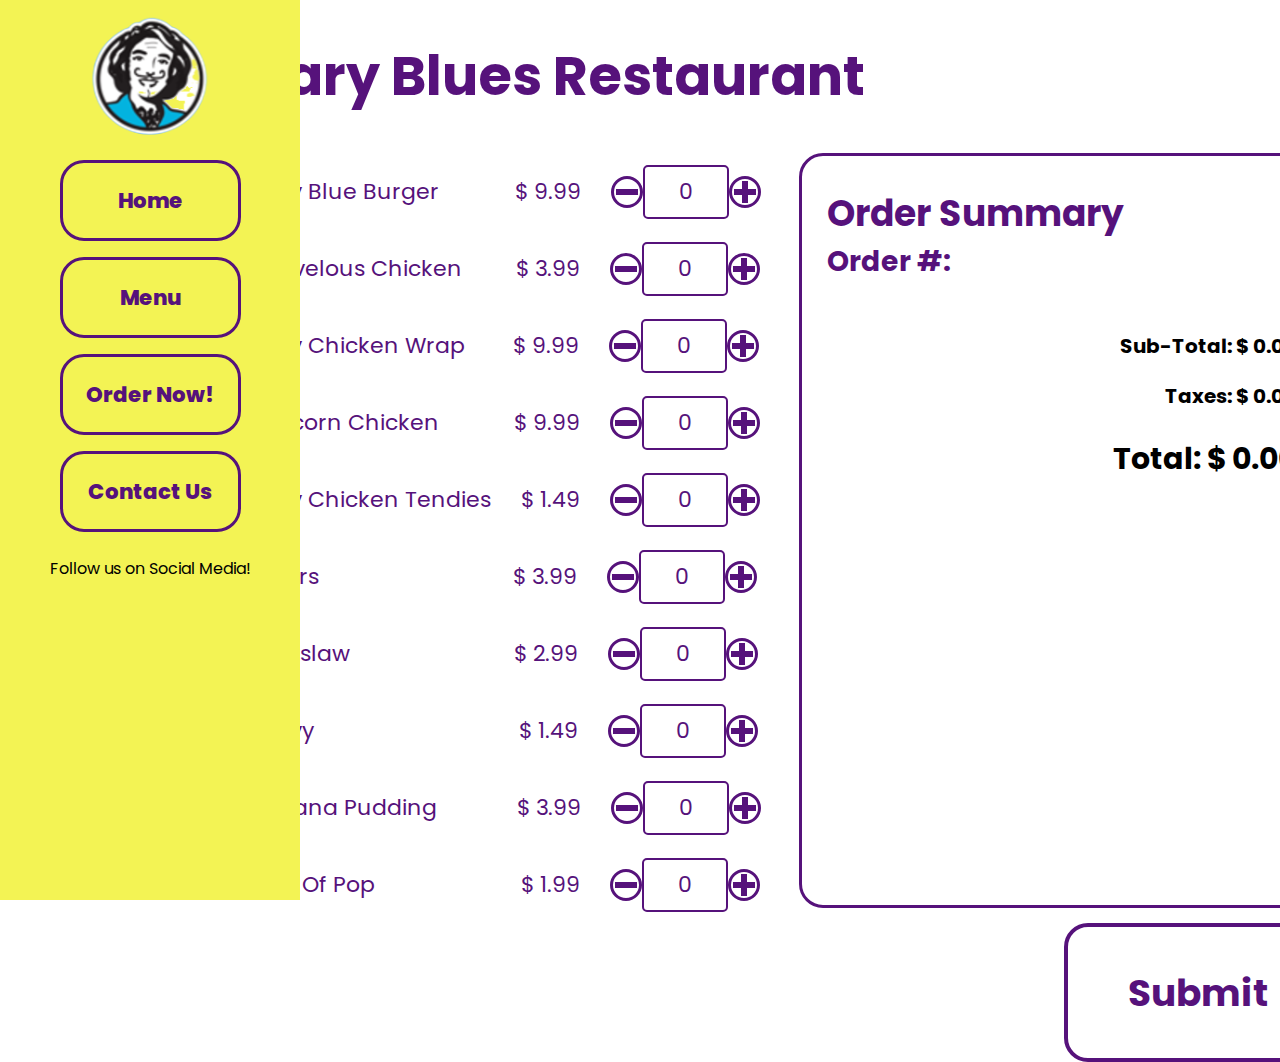
<file: pages/order.html>
<!-- Order page -->
<!-- Written by: Rodney Stead, Garrett Smith, Zachary Ropson -->
 <!DOCTYPE html>
<html lang="en">
  <head>
    <meta charset="UTF-8" />
    <meta name="viewport" content="width=device-width, initial-scale=1.0" />
    <title>Document</title>

    
    <link rel="stylesheet" href="../style.css" />
    <link
      rel="stylesheet"
      href="https://cdnjs.cloudflare.com/ajax/libs/font-awesome/6.5.1/css/all.min.css"
      integrity="sha512-DTOQO9RWCH3ppGqcWaEA1BIZOC6xxalwEsw9c2QQeAIftl+Vegovlnee1c9QX4TctnWMn13TZye+giMm8e2LwA=="
      crossorigin="anonymous"
      referrerpolicy="no-referrer"
    />
  </head>
  <body>
    <!-- Side Nav Bar Menu -->
    <div class="bodyFlex">
      <nav class="navFlex">
        <img src="../pictures/Gary-Blue.svg" />
        <a href="../index.html" class="navLink">
          <div class="button">Home</div>
        </a>
        <a href="../pages/menu.html" class="navLink">
          <div class="button">Menu</div>
        </a>
        <a href="../pages/order.html" class="navLink">
          <div class="button">Order Now!</div>
        </a>
        <a href = "../index.html#contactUs" class="navLink">
          <div class="button">Contact Us</div>
        </a>
        <p>Follow us on Social Media!</p>
        <div class="socialFlex">
          <a href="http://facebook.com" target="_blank">
            <i class="fa-brands fa-square-facebook"></i>
          </a>
          <a href="http://twitter.com" target="_blank">
            <i class="fa-brands fa-square-x-twitter"></i>
          </a>
          <a href="http://instagram.com" target="_blank">
            <i class="fa-brands fa-square-instagram"></i>
          </a>
          <a href="http://reddit.com" target="_blank">
            <i class="fa-brands fa-square-reddit"></i>
          </a>
        </div>
      </nav>
       <!-- Page Title -->
      <h1 class = "orderTitle" id="#title">Gary Blues Restaurant</h1>
      <main class="mainFlex">

        <!-- This section contains the names and pricing of each order item, along with the plus and minus buttons
        to change order quantity inside of the quantity holders -->
        <div class="menuFlex">
          <div class="menuItemFlex">
            <p id="menu-holder-1">Gary Blue Burger</p>
            <div id="cost-holder-1">$ 9.99</div>
            <div class="addOrderFlex">
              <img
                class="minus"
                id="minus-holder-1"
                src="../pictures/minus-button.svg"
                alt="minusButton"
              />
              <div class="quantityHolder" id="quantity-holder-1">0</div>
              <img
                class="plus"
                id="plus-holder-1"
                src="../pictures/plus-button.svg"
                alt="plusButton"
              />
            </div>
          </div>
          <div class="menuItemFlex">
            <p id="menu-holder-2">Marvelous Chicken</p>
            <div id="cost-holder-2">$ 3.99</div>
            <div class="addOrderFlex">
              <img
                class="minus"
                id="minus-holder-2"
                src="../pictures/minus-button.svg"
                alt="minusButton"
              />
              <div class="quantityHolder" id="quantity-holder-2">0</div>
              <img
                class="plus"
                id="plus-holder-2"
                src="../pictures/plus-button.svg"
                alt="plusButton"
              />
            </div>
          </div>
          <div class="menuItemFlex">
            <p id="menu-holder-3">Gary Chicken Wrap</p>
            <div id="cost-holder-3">$ 9.99</div>
            <div class="addOrderFlex">
              <img
                class="minus"
                id="minus-holder-3"
                src="../pictures/minus-button.svg"
                alt="minusButton"
              />
              <div class="quantityHolder" id="quantity-holder-3">0</div>
              <img
                class="plus"
                id="plus-holder-3"
                src="../pictures/plus-button.svg"
                alt="plusButton"
              />
            </div>
          </div>
          <div class="menuItemFlex">
            <p id="menu-holder-4">Popcorn Chicken</p>
            <div id="cost-holder-4">$ 9.99</div>
            <div class="addOrderFlex">
              <img
                class="minus"
                id="minus-holder-4"
                src="../pictures/minus-button.svg"
                alt="minusButton"
              />
              <div class="quantityHolder" id="quantity-holder-4">0</div>
              <img
                class="plus"
                id="plus-holder-4"
                src="../pictures/plus-button.svg"
                alt="plusButton"
              />
            </div>
          </div>
          <div class="menuItemFlex">
            <p id="menu-holder-5">Gary Chicken Tendies</p>
            <div id="cost-holder-5">$ 1.49</div>
            <div class="addOrderFlex">
              <img
                class="minus"
                id="minus-holder-5"
                src="../pictures/minus-button.svg"
                alt="minusButton"
              />
              <div class="quantityHolder" id="quantity-holder-5">0</div>
              <img
                class="plus"
                id="plus-holder-5"
                src="../pictures/plus-button.svg"
                alt="plusButton"
              />
            </div>
          </div>
          <div class="menuItemFlex">
            <p id="menu-holder-6">Taters</p>
            <div id="cost-holder-6">$ 3.99</div>
            <div class="addOrderFlex">
              <img
                class="minus"
                id="minus-holder-6"
                src="../pictures/minus-button.svg"
                alt="minusButton"
              />
              <div class="quantityHolder" id="quantity-holder-6">0</div>
              <img
                class="plus"
                id="plus-holder-6"
                src="../pictures/plus-button.svg"
                alt="plusButton"
              />
            </div>
          </div>
          <div class="menuItemFlex">
            <p id="menu-holder-7">Coleslaw</p>
            <div id="cost-holder-7">$ 2.99</div>
            <div class="addOrderFlex">
              <img
                class="minus"
                id="minus-holder-7"
                src="../pictures/minus-button.svg"
                alt="minusButton"
              />
              <div class="quantityHolder" id="quantity-holder-7">0</div>
              <img
                class="plus"
                id="plus-holder-7"
                src="../pictures/plus-button.svg"
                alt="plusButton"
              />
            </div>
          </div>
          <div class="menuItemFlex">
            <p id="menu-holder-8">Gravy</p>
            <div id="cost-holder-8">$ 1.49</div>
            <div class="addOrderFlex">
              <img
                class="minus"
                id="minus-holder-8"
                src="../pictures/minus-button.svg"
                alt="minusButton"
              />
              <div class="quantityHolder" id="quantity-holder-8">0</div>
              <img
                class="plus"
                id="plus-holder-8"
                src="../pictures/plus-button.svg"
                alt="plusButton"
              />
            </div>
          </div>
          <div class="menuItemFlex">
            <p id="menu-holder-9">Banana Pudding</p>
            <div id="cost-holder-9">$ 3.99</div>
            <div class="addOrderFlex">
              <img
                class="minus"
                id="minus-holder-9"
                src="../pictures/minus-button.svg"
                alt="minusButton"
              />
              <div class="quantityHolder" id="quantity-holder-9">0</div>
              <img
                class="plus"
                id="plus-holder-9"
                src="../pictures/plus-button.svg"
                alt="plusButton"
              />
            </div>
          </div>
          <div class="menuItemFlex">
            <p id="menu-holder-10">Can Of Pop</p>
            <div id="cost-holder-10">$ 1.99</div>
            <div class="addOrderFlex">
              <img
                class="minus"
                id="minus-holder-10"
                src="../pictures/minus-button.svg"
                alt="minusButton"
              />
              <div class="quantityHolder" id="quantity-holder-10">0</div>
              <img
                class="plus"
                id="plus-holder-10"
                src="../pictures/plus-button.svg"
                alt="plusButton"
              />
            </div>
          </div>
        </div>
        <!-- This is for the order summary box, as displayed to the right of the order items,
        as you add or decrease items the box will change accordiningly -->
        <div class="orderSummary">
          <h2>Order Summary</h2>
          <h3 style = "margin-top: -30px">Order #:</h3>
          <div id="summary"></div>
          <div>
            <h3 id="sub-total">Sub-Total: $ 0.00</h2>
            <h3 id="taxes">Taxes: $ 0.00</h2>
            <h2 id="grand-total">Total: $ 0.00</h1>
          </div>
      </div>
      </main>
      <!-- Not a programmed button, simplily for show -->
      <footer id = "orderButtonContainer">
          <div id = "orderSubmitButton">
            <h3 >Submit</h3>
          </div>
      </footer>
    </div>
  </body>
  <script type="module" src="../scripts/script.js"></script>
</html>
</file>
<file: style.css>
@import url("https://fonts.googleapis.com/css2?family=Poppins&display=swap");

* {
  font-family: "Poppins", sans-serif;
}

body {
  margin: 0;
}

.bodyFlex {
  display: flex;
  flex-direction: column;
  flex-wrap: wrap;
  align-content: center;
}

.navFlex {
  position: fixed;

  display: flex;
  flex-direction: column;
  align-items: center;
  justify-items: center;

  background-color: #f3f354;
  width: 300px;
  height: 100%;
}

.button {
  border: 3px solid #56127b;
  border-radius: 24px;
  height: 75px;
  width: 175px;
  text-align: center;
  line-height: 75px;
  font-size: 16pt;
}

.navLink {
  text-decoration: none;
  font-weight: 800;
  padding-top: 8px;
  padding-bottom: 8px;
  padding-left: 40px;
  padding-right: 40px;
  color: #56127b;
}

.navFlex img {
  padding-top: 16px;
  padding-bottom: 16px;
  height: 120px;
  width: 120px;
}

.socialFlex {
  display: flex;
  flex-direction: row;
  align-items: center;
  justify-content: space-around;
}

.socialFlex i {
  color: #56127b;
  font-size: 32px;
  height: 40px;
  width: 40px;
}


.mainFlex {
  display: flex;
  flex-direction: row;
  justify-self: right;
  flex: 1;
}



.addOrderFlex {
  display: flex;
  flex-direction: row;
  margin-left: 30px;
;
  width: 150px;
}

.quantityHolder {
  border: 2px solid #56127b;
  border-radius: 5px;
  height: 50px;
  width: 50px;
  text-align: center;
  line-height: 50px;
}

#title {
  align-self: center;
  justify-self: center;
  flex: 1;
}

/* Home page */


.titleBox {
  font-size: 64px;
  color: #56127b;
  text-align: left;
  margin-left: 40px;
  font-weight: 700;
}

/* main{
  display: flex;
  flex-direction: column;
  flex: 3;
  margin-left: 300px;
  height: 3000px
} */

.mainHomeFlex {
  display: flex;
  flex-direction: column;
  flex: 3;
  margin-left: 300px;
  height: 3000px
}
.foodcontainer {
  width: 1100px;
  height: 700px;
  flex-direction: row;
}

.foodBox {
  width: 325px;
  height: 325px;
  border-radius: 32px;
  margin: 10px;
 
}

.aboutBox {
  font-size: 40px;
  color: #56127b;
  text-align: left;
  font-weight: 700;
  margin-left: 40px;
  margin-bottom: -15px;
} 

.aboutPara {
  font-size: 20px;
  color: black;
  text-align: left;
  margin-left: 40px;
  font-weight: 700;
  margin-right: 40px;
}

.contactBox {
  width: 250px;
  height: 60px;
  font-size: 40px;
  color: #56127b;
  text-align: left;
  margin-left: 40px;
  font-weight: 700;

}

/* CLASSES FOR THE FORM ON HOME PAGE */
.formContainer {
  width: 1100px;
  display: flex;
  flex-direction: row;
}

.inputGroup {
  display: flex;
  flex-direction: row;
  margin-bottom: 20px;
}

.inputGroupVertical {
  display: flex;
  flex-direction: column;
  margin-bottom: 20px;
}

.inputGroup label, .inputGroupVertical label {
  margin-bottom: 10px;
  margin-right: 10px;
  font-size: 26px;
  color: #56127b; 
  margin-left: 40px;
  text-align: left; 
}

#name {
  font-size: 24px;
  width: 935px;
  height: 60px;
  border-radius: 16px;
  border: 4px solid #56127b;  
}

#company {
  font-size: 24px;
  width: 885px;
  height: 60px;
  border-radius: 16px;
  border: 4px solid #56127b;  
}

#contact {
  font-size: 24px;
  width: 790px;
  height: 60px;
  border-radius: 16px;
  border: 4px solid #56127b;  
}

#reason {
  font-size: 24px;
  width: 1025px;
  height: 415px;
  border-radius: 16px;
  border: 4px solid #56127b;  
}

#contactButtonContainer {
  display: flex;
  flex-direction: row;
  margin-left: 40px;
  width: 1035px;
  justify-content: flex-end;
}

#contactSubmitButton {
  width: 240px;
  margin-top: -10px;
  font-size: 36px;
  color: #56127b;
  text-align: center;
  padding: 40px;
  border-radius: 24px;
  border: 4px solid #56127b;
}

/* order screen */
.orderTitle{
  text-align: left;
  margin-left: 295px;
  font-size: 54px;
  color: #56127b;
}

.menuFlex {
  display: flex;
  flex-direction: column;
  width: 550px;
  font-size: 22px;
  color: #56127b;
  margin-left: 300px;
  /* height:210px; */
}

.menuItemFlex {
  display: flex;
  flex-direction: row;
  align-items: center;
  width: 600px;
}
.quantityHolder {
  border: 2px solid #56127b;
  border-radius: 5px;
  height: 50px;
  width: 100px;
  text-align: center;
  line-height: 50px;
}
#orderButtonContainer {
  display: flex;
  flex-direction: row;
  width: 268px;
  justify-content: flex-end;
  margin-left: 1115px;
}
#orderSubmitButton {
  width: 260px;
  height:auto;
  
  font-size: 32px;
  color: #56127b;
  text-align: center;
  border-radius: 24px;
  border: 4px solid #56127b;
}

/* Id's used to align the menu holders (minus, quantity box, and plus buttons) */
 #menu-holder-1 {
  margin-right: 76px;
}

#menu-holder-2 {
  margin-right: 54px;
}


#menu-holder-3 {
  margin-right: 48px;
}


#menu-holder-4 {
  margin-right: 75px;
}


#menu-holder-5 {
  margin-right: 30px;
}


#menu-holder-6 {
  margin-right: 194px;
}


#menu-holder-7 {
  margin-right: 164px;
}


#menu-holder-8 {
  margin-right: 205px;
}


#menu-holder-9 {
  margin-right: 80px;
} 

#menu-holder-10 {
  margin-right: 146px;
} 


/* For Order summary box */
.orderSummary {
  font-size: 24px;
  color: #56127b;
  padding-left: 25px;
  border: 3px solid #56127b;
  border-radius: 24px;
  width: 500px;
  margin-bottom: 15px;
  position: relative;
}

.summaryItem {
  color: #56127b;
  text-align: left;
  font-size: 22px;
  margin-left: 30px;
  width:400px;
  padding-top:10px ;
  
}

#summary{
  width: 250px;
  display: flex;
  flex-direction: column;
  position: abso;
  bottom:0;
  right: 0;
}

#sub-total {
  font-size: 20px;
  color: black;
  font-weight: 700;
  text-align: right;
  margin-right:30px;
}

#taxes {
  font-size: 20px;
  color: black;
  font-weight: 700;
  text-align: right;
  margin-right: 30px;
}

#grand-total {
  font-size: 30px;
  color: black;
  font-weight: bolder;
  margin-right:30px;
  text-align: right;
}


/* Menu page */
.mainMenuFlex {
  display: flex;
  flex-direction: column;
  flex: 3;
  margin-left: 250px;
  height: 3000px
}
.food-item {
  display: flex;
  flex-direction: row;
  margin-top: 50px;
  margin-bottom: 50px;
}
.image-column, .text-column {
  display: flex;
  flex-direction: column;
  margin-top: -40px;
}
.image-column {
  display: flex;
  flex:2;
  flex-direction: column;
  width: 360px;
}
.food-image {
  margin: 0 auto;
  display: block;
  width: 350px;
  height: 350px;
  border-radius: 32px;
  border: 5px solid #56127b;
  object-fit: cover;
}
.text-container {
  margin-left:-20px;
  margin-top: -10px;
  display: flex;
  flex:2;
  flex-direction: column;
  padding: 0 20px;
  color: #000;
  font-weight: 700;
  width: 650px;
}
.food-title {
  font: 40px/1.2 "Poppins", sans-serif;
  margin: 0;
  font-weight: 700;
}

.food-description {
  font: 20px/1.4 "Poppins", sans-serif;
  margin-top: 8px;
  font-weight: 700;
}


#header {
  font-size: 64px;
  color: #56127b;
  text-align: left;
  margin-left: 40px;
  font-weight: 700;
}
</file>
